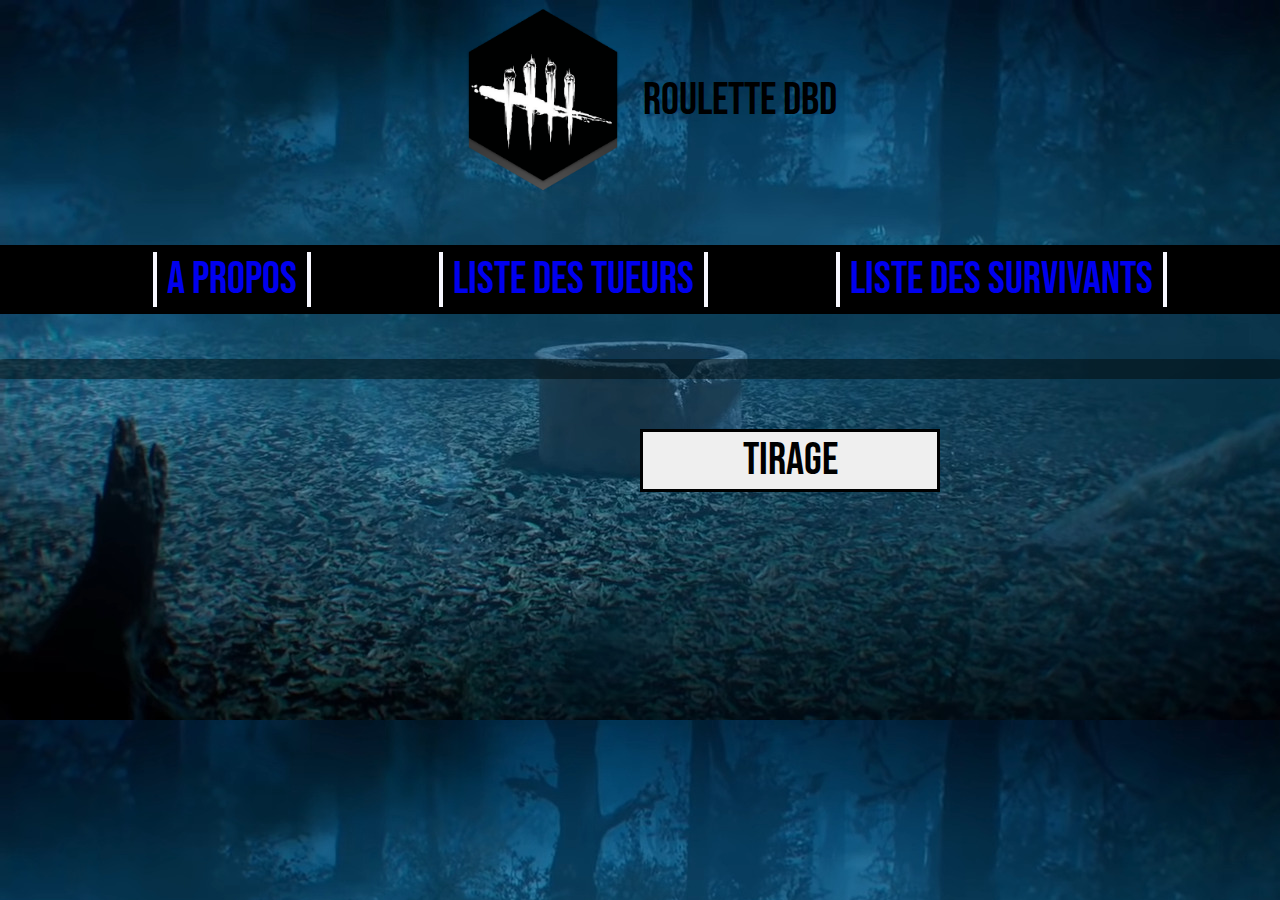
<file: characterList.html>
<!DOCTYPE html>
<html lang="en">
    <head>
        <meta charset="UTF-8">
        <meta name="viewport" content="width=device-width, initial-scale=1.0">
        <title>Roulette</title>
        <link rel="preconnect" href="https://fonts.gstatic.com">
        <link href="https://fonts.googleapis.com/css2?family=Bebas+Neue&display=swap" rel="stylesheet">
        <link rel="stylesheet" type="text/css" href="style.css">
        
    </head>
    <header>
        <div class="header-left">
            <img class="img-logo" src="assets/dbd logo.png">
            <p>Roulette DBD</p>
        </div>
        <ul class="list-ul">
            <li class="list-li"><a href="index.html"> A propos</a></li>
            <li class="list-li"><a id="killer" href="characterList.html?type=Killer">Liste des tueurs</a></li>
            <li class="list-li"><a id="survivor" href="characterList.html?type=Survivor">Liste des survivants</a></li>
        </ul>
    </header>
<body>
    <div id="character-container">

    </div>
    <button class="roulette-draw">Tirage</button>
        
        <script src="main.js"></script>
</body>
</html>
</file>
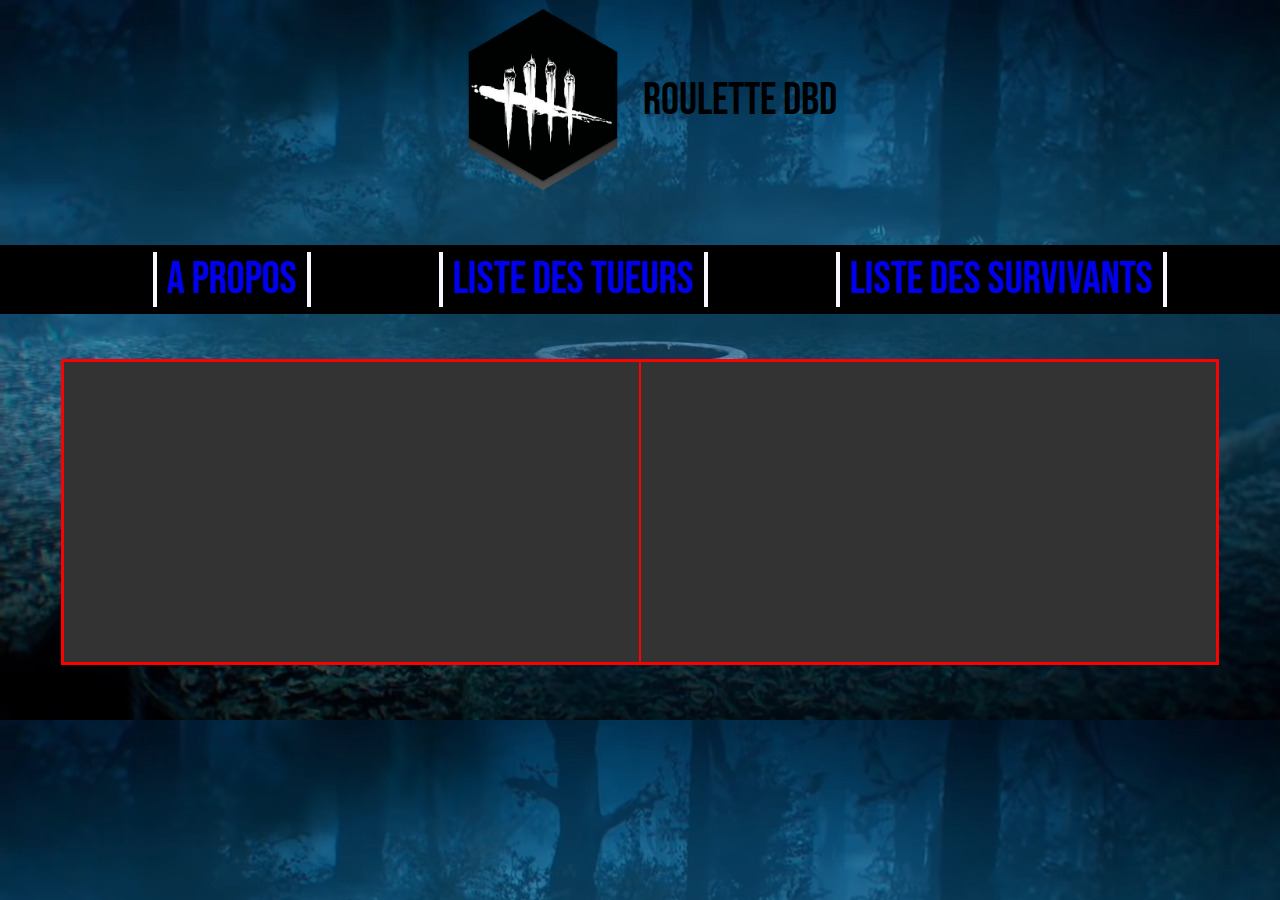
<file: roulette.html>
<!DOCTYPE html>
<html lang="fr">
<head>
    <meta charset="UTF-8">
    <meta name="viewport" content="width=device-width, initial-scale=1.0">
    <title>Roulette</title>
    <link rel="preconnect" href="https://fonts.gstatic.com">
    <link href="https://fonts.googleapis.com/css2?family=Bebas+Neue&display=swap" rel="stylesheet">
    <link rel="stylesheet" type="text/css" href="style.css">
    
</head>
<header>
    <div class="header-left">
        <img class="img-logo" src="assets/dbd logo.png">
        <p>Roulette DBD</p>
    </div>
    <ul class="list-ul">
        <li class="list-li"><a href="index.html"> A propos</a></li>
        <li class="list-li"><a id="killer" href="characterList.html?type=Killer">Liste des tueurs</a></li>
        <li class="list-li"><a id="survivor" href="characterList.html?type=Survivor">Liste des survivants</a></li>
    </ul>
</header>
<body>
    <div class="roulette-container">
        <div class="red-line"></div>
        <div id="roulette-items" class="roulette items">
            
        </div>
    </div>
    <div class="winner">
    </div>
    
    <script src="main.js"></script>
    <script src="roulette.js"></script>
</body>
</html>
</file>
<file: style.css>
* {
    font-family: 'Bebas Neue', sans-serif;
    font-size: 45px;
}
a{
    text-decoration: none;

}
body{
    background-image: url("assets/background.png");
    background-size: cover;
    margin: 0;
}
.img-logo{
    width: auto;
    height: 200px;
}
.list-ul{
    display: flex;
    list-style-type: none;
    background-color: black;
    color: blanchedalmond;
    justify-content: center;
}
.list-li{
    list-style-type: none;
    margin: 7px 64px;
    border-left: 4px solid ghostwhite;
    border-right: 4px solid ghostwhite;
    padding: 0px 10px;
}
.list-li:hover{
    scale: 1.25;
    background-color: red;
}
.header-left{
    display: flex;
    align-items: center;
    justify-content: center;
}
.title{
    text-align: center;
    text-decoration: underline;
    
}
.type_character{
    margin-top: 2%;
    text-align: center;
    margin-right: 50px;
}
.img-character{
    margin: 0 30px;
}
.img-character:hover{
    transform: scale(1.2);
    background-color: brown;
}
/* Liste des personnage*/
#character-container{
    display: flex;
    flex-wrap: wrap;
    background-color: rgba(0, 9, 12, 0.5);
    border-radius: 2%;
    padding-top: 20px;
}
.name-character{
    color: burlywood;
    width: 270px;
}
.img-characterlist{
    height: 270px;
    width: 270px;
}
#character{
    display: flex;
    flex-wrap: nowrap;
    flex-direction: column;
    align-items: center;
    margin: 0px 20px;
}
.character{
    display: flex;
    flex-wrap: wrap;
    align-content: center;
    flex-direction: column;
    align-items: center;
    justify-content: center;
    text-align: center;
}
.roulette-draw{
    text-align: center;
    left: 50%;
    right: 50%;
    position: relative;
    width: 300px;
    border: 3px solid black;
    margin-top: 50px;
    margin-bottom: 30px;
}
.roulette-draw:hover{
    border: 5px solid black;
    background-color: brown;
}

.roulette-container {
    background-color: #333; /* Couleur de fond */
    width: 90%; /* Largeur du conteneur */
    height: 300px; /* Hauteur du conteneur */
    margin: auto; /* Centrer le conteneur horizontalement */
    overflow: hidden; /* Cacher tout élément débordant */
    position: relative; /* Position relative pour positionner la barre rouge */
    display: flex;
    border: 3px solid red
}

#roulette-items {
    display: flex; /* Utiliser Flexbox pour aligner les éléments horizontalement */
    align-items: center; /* Aligner les éléments sur l'axe vertical */
    justify-content: center; /* Centrer les éléments sur l'axe horizontal */
    padding: 10px; /* Espacement interne de l'élément */
    position: relative; /* Position relative pour positionner les images */
    flex-direction: row;
}

.item img {
    height: 300px; /* Hauteur des images */
    width: 270px; /* Largeur automatique pour maintenir les proportions */
    display: block; /* Afficher les images en tant que bloc */
    margin: 0 auto; /* Centrer les images horizontalement */
    position: relative; /* Position relative pour positionner les images */
    z-index: 1; /* Mettre les images en dessous de la barre rouge */
    opacity: 0.8; /* Opacité par défaut des images */
}

.red-line {
    height: 100%; /* Hauteur de la barre rouge égale à la hauteur du conteneur */
    width: 2px; /* Largeur de la barre rouge */
    background-color: red; /* Couleur de la barre rouge */
    position: absolute; /* Position absolue pour positionner la barre rouge */
    left: 50%; /* Aligner la barre rouge au centre horizontalement */
    transform: translateX(-50%); /* Ajuster la position horizontalement au milieu */
    z-index: 2; /* Assurer que la barre rouge soit au-dessus des images */
}

.item {
     width: 240px;
     margin: 0; /* Assurez-vous qu'aucune marge n'est appliquée aux éléments */
     padding: 0; /* Assurez-vous qu'aucun padding n'est appliqué aux éléments */
     transition: background-color 5s, opacity 1.5s; /* Transition de 5 secondes sur les propriétés background-color et opacity */
}

.winner {
    background-color: beige;
}

.winner > p {
    text-align: center;
}

.selected-item > img{
    background-color: #ff0000;
    background-size: 50%;
}

.body-index {
    display: block;
    margin: 0% 20%;
    background-color: #333;
    border-radius: 5%;
}

.body-index > h1, h2 {
    color: #deb887;
    font-size: 30px;
    text-align: center;
    margin: 20px;
    padding-top: 20px;
}

.center {
    text-align: center;
}
</file>
